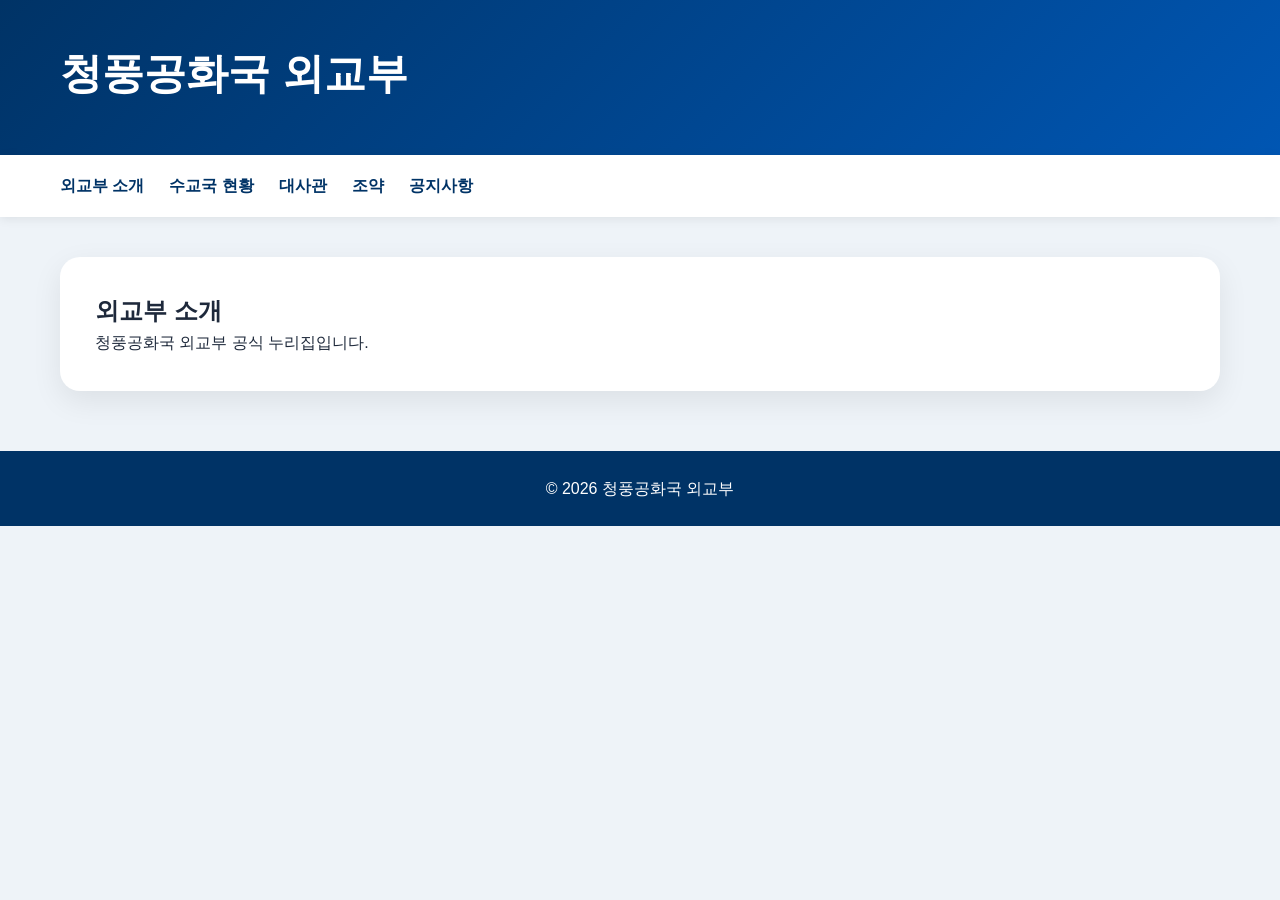
<file: index.html>
<html><head><meta charset='UTF-8'><title>청풍공화국 외교부</title><link rel='stylesheet' href='style.css'></head><body><header><h1>청풍공화국 외교부</h1></header><nav><a href='index.html'>외교부 소개</a><a href='diplomacy.html'>수교국 현황</a><a href='embassy.html'>대사관</a><a href='treaties.html'>조약</a><a href='notice.html'>공지사항</a></nav><div class='container'><div class='card'><h2>외교부 소개</h2><p>청풍공화국 외교부 공식 누리집입니다.</p></div></div><footer>© 2026 청풍공화국 외교부</footer></body></html>
</file>
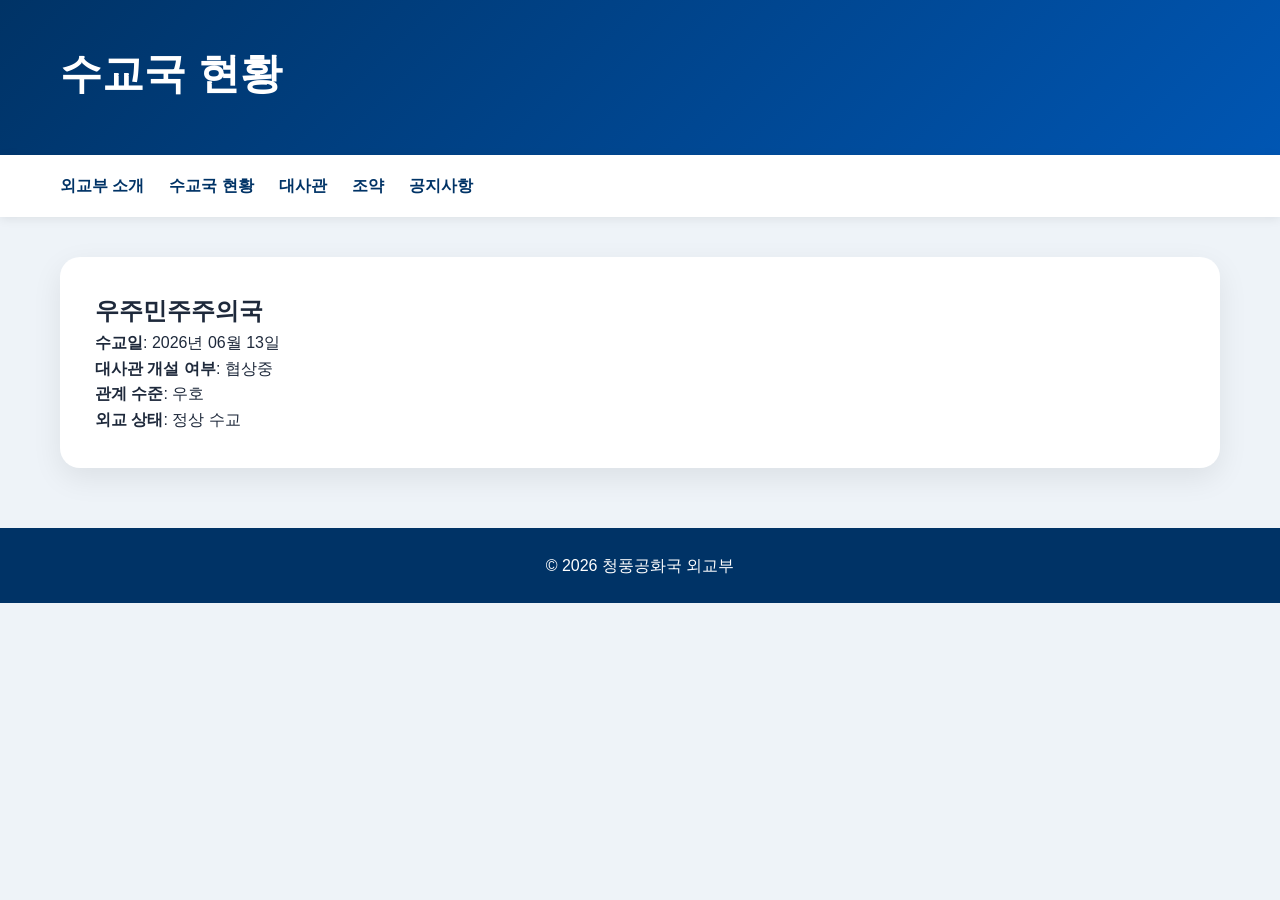
<file: diplomacy.html>
<html><head><meta charset='UTF-8'><title>수교국 현황</title><link rel='stylesheet' href='style.css'></head><body><header><h1>수교국 현황</h1></header><nav><a href='index.html'>외교부 소개</a><a href='diplomacy.html'>수교국 현황</a><a href='embassy.html'>대사관</a><a href='treaties.html'>조약</a><a href='notice.html'>공지사항</a></nav><div class='container'><div class='card'><h2>우주민주주의국</h2><p><b>수교일</b>: 2026년 06월 13일</p><p><b>대사관 개설 여부</b>: 협상중</p><p><b>관계 수준</b>: 우호</p><p><b>외교 상태</b>: 정상 수교</p></div></div><footer>© 2026 청풍공화국 외교부</footer></body></html>
</file>
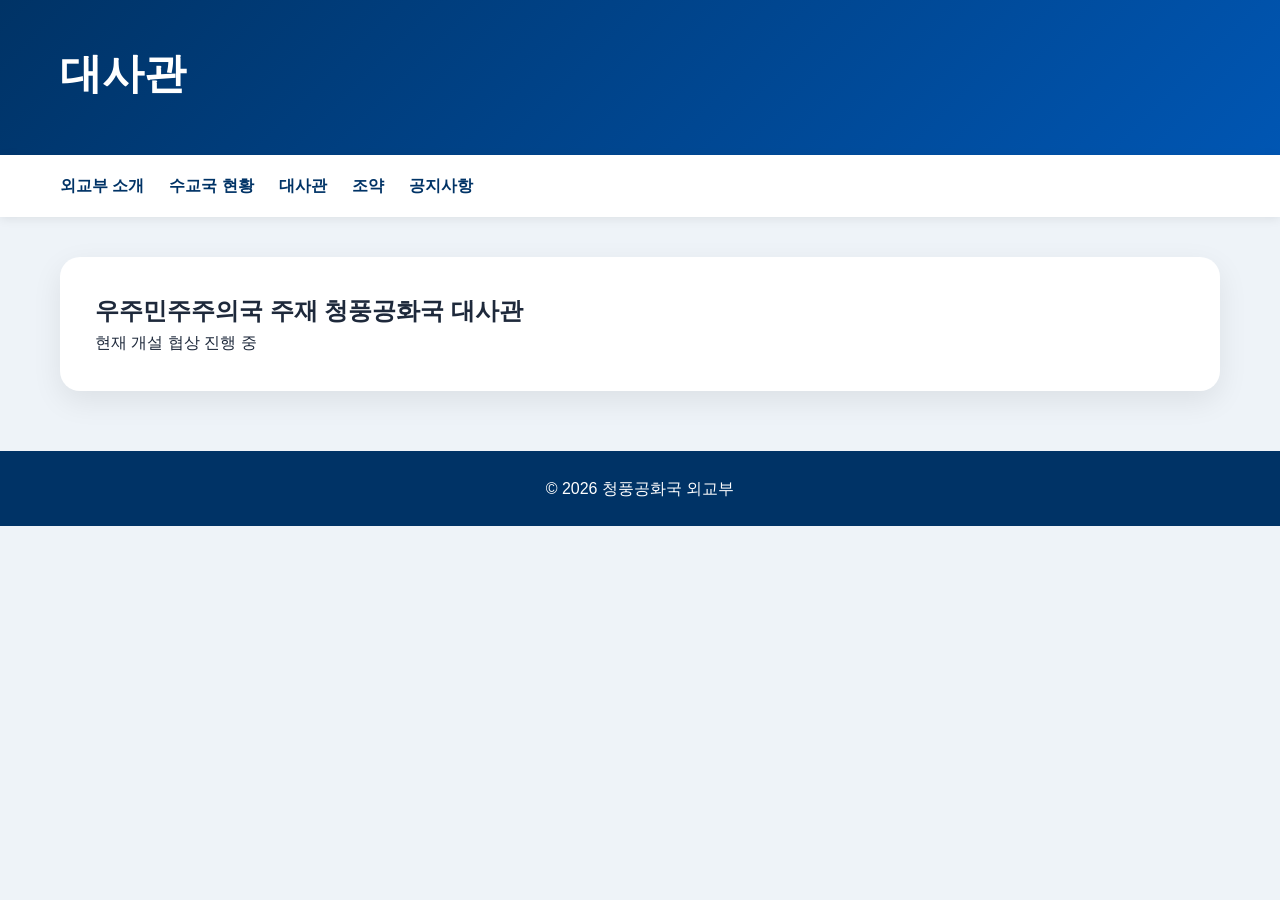
<file: embassy.html>
<html><head><meta charset='UTF-8'><title>대사관</title><link rel='stylesheet' href='style.css'></head><body><header><h1>대사관</h1></header><nav><a href='index.html'>외교부 소개</a><a href='diplomacy.html'>수교국 현황</a><a href='embassy.html'>대사관</a><a href='treaties.html'>조약</a><a href='notice.html'>공지사항</a></nav><div class='container'><div class='card'><h2>우주민주주의국 주재 청풍공화국 대사관</h2><p>현재 개설 협상 진행 중</p></div></div><footer>© 2026 청풍공화국 외교부</footer></body></html>
</file>
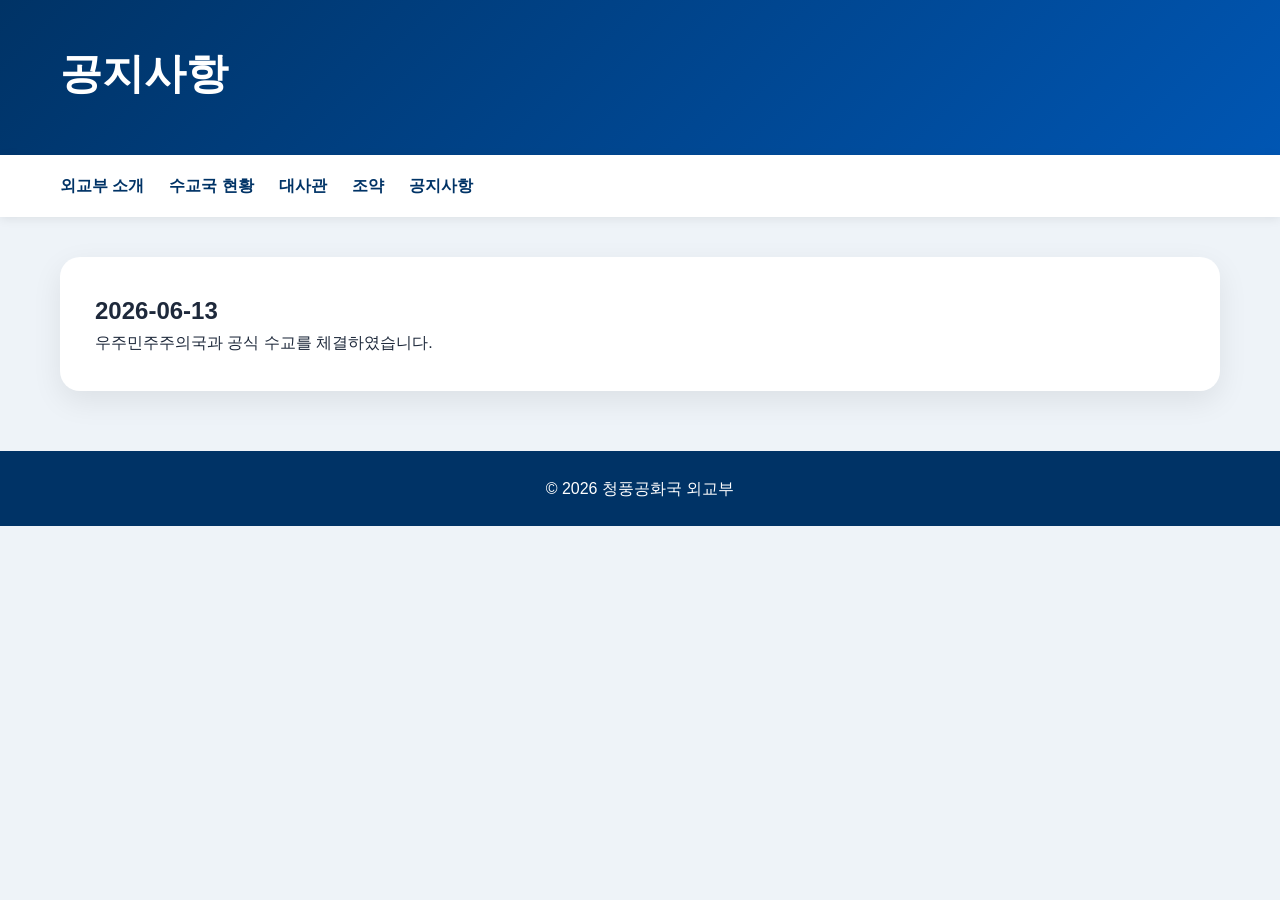
<file: notice.html>
<html><head><meta charset='UTF-8'><title>공지사항</title><link rel='stylesheet' href='style.css'></head><body><header><h1>공지사항</h1></header><nav><a href='index.html'>외교부 소개</a><a href='diplomacy.html'>수교국 현황</a><a href='embassy.html'>대사관</a><a href='treaties.html'>조약</a><a href='notice.html'>공지사항</a></nav><div class='container'><div class='card'><h2>2026-06-13</h2><p>우주민주주의국과 공식 수교를 체결하였습니다.</p></div></div><footer>© 2026 청풍공화국 외교부</footer></body></html>
</file>
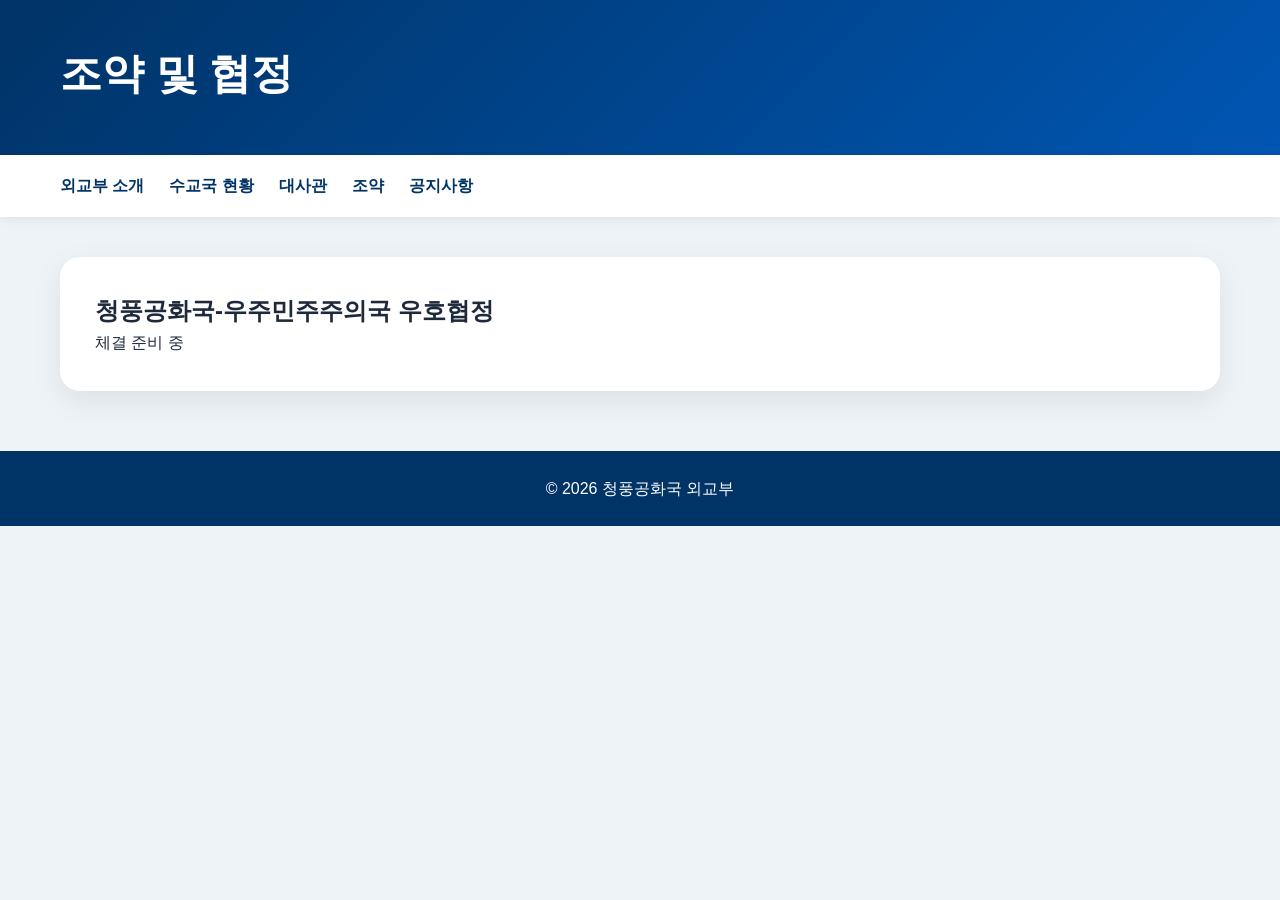
<file: treaties.html>
<html><head><meta charset='UTF-8'><title>조약</title><link rel='stylesheet' href='style.css'></head><body><header><h1>조약 및 협정</h1></header><nav><a href='index.html'>외교부 소개</a><a href='diplomacy.html'>수교국 현황</a><a href='embassy.html'>대사관</a><a href='treaties.html'>조약</a><a href='notice.html'>공지사항</a></nav><div class='container'><div class='card'><h2>청풍공화국-우주민주주의국 우호협정</h2><p>체결 준비 중</p></div></div><footer>© 2026 청풍공화국 외교부</footer></body></html>
</file>
<file: style.css>
/* ===== 기본 ===== */

*{
    margin:0;
    padding:0;
    box-sizing:border-box;
    font-family:'Segoe UI','Malgun Gothic',sans-serif;
}

body{
    background:#eef3f8;
    color:#1e293b;
    line-height:1.6;
}

/* ===== 헤더 ===== */

header{
    background:linear-gradient(135deg,#003366,#0056b3);
    color:white;
    padding:40px 60px;
    box-shadow:0 4px 20px rgba(0,0,0,.15);
}

header h1{
    font-size:42px;
    margin-bottom:8px;
}

header p{
    opacity:.9;
    font-size:18px;
}

/* ===== 메뉴 ===== */

nav{
    background:white;
    padding:18px 60px;
    box-shadow:0 2px 10px rgba(0,0,0,.08);
}

nav a{
    text-decoration:none;
    color:#003366;
    font-weight:600;
    margin-right:25px;
    transition:.2s;
}

nav a:hover{
    color:#0077ff;
}

/* ===== 본문 ===== */

.container{
    max-width:1200px;
    margin:40px auto;
    padding:0 20px;
}

/* ===== 카드 ===== */

.card{
    background:white;
    border-radius:20px;
    padding:35px;
    box-shadow:0 10px 30px rgba(0,0,0,.08);
    transition:.3s;
}

.card:hover{
    transform:translateY(-5px);
    box-shadow:0 15px 40px rgba(0,0,0,.12);
}

.country-header{
    display:flex;
    justify-content:space-between;
    align-items:center;
    margin-bottom:25px;
}

.country-name{
    font-size:36px;
    font-weight:700;
    color:#003366;
}

/* ===== 상태 뱃지 ===== */

.badge{
    background:#22c55e;
    color:white;
    padding:8px 18px;
    border-radius:999px;
    font-weight:bold;
}

/* ===== 정보 영역 ===== */

.info-grid{
    display:grid;
    grid-template-columns:repeat(auto-fit,minmax(220px,1fr));
    gap:20px;
}

.info-box{
    background:#f8fafc;
    border-left:5px solid #0056b3;
    border-radius:12px;
    padding:18px;
}

.info-title{
    font-size:14px;
    color:#64748b;
    margin-bottom:5px;
}

.info-value{
    font-size:20px;
    font-weight:700;
}

/* ===== 알림 박스 ===== */

.notice{
    margin-top:25px;
    background:#eff6ff;
    border-left:5px solid #2563eb;
    padding:18px;
    border-radius:12px;
}

/* ===== 푸터 ===== */

footer{
    margin-top:60px;
    background:#003366;
    color:white;
    text-align:center;
    padding:25px;
}

/* ===== 모바일 ===== */

@media(max-width:768px){

    header{
        padding:30px;
    }

    nav{
        padding:15px 30px;
    }

    .country-header{
        flex-direction:column;
        align-items:flex-start;
        gap:10px;
    }

    .country-name{
        font-size:28px;
    }

}
</file>
